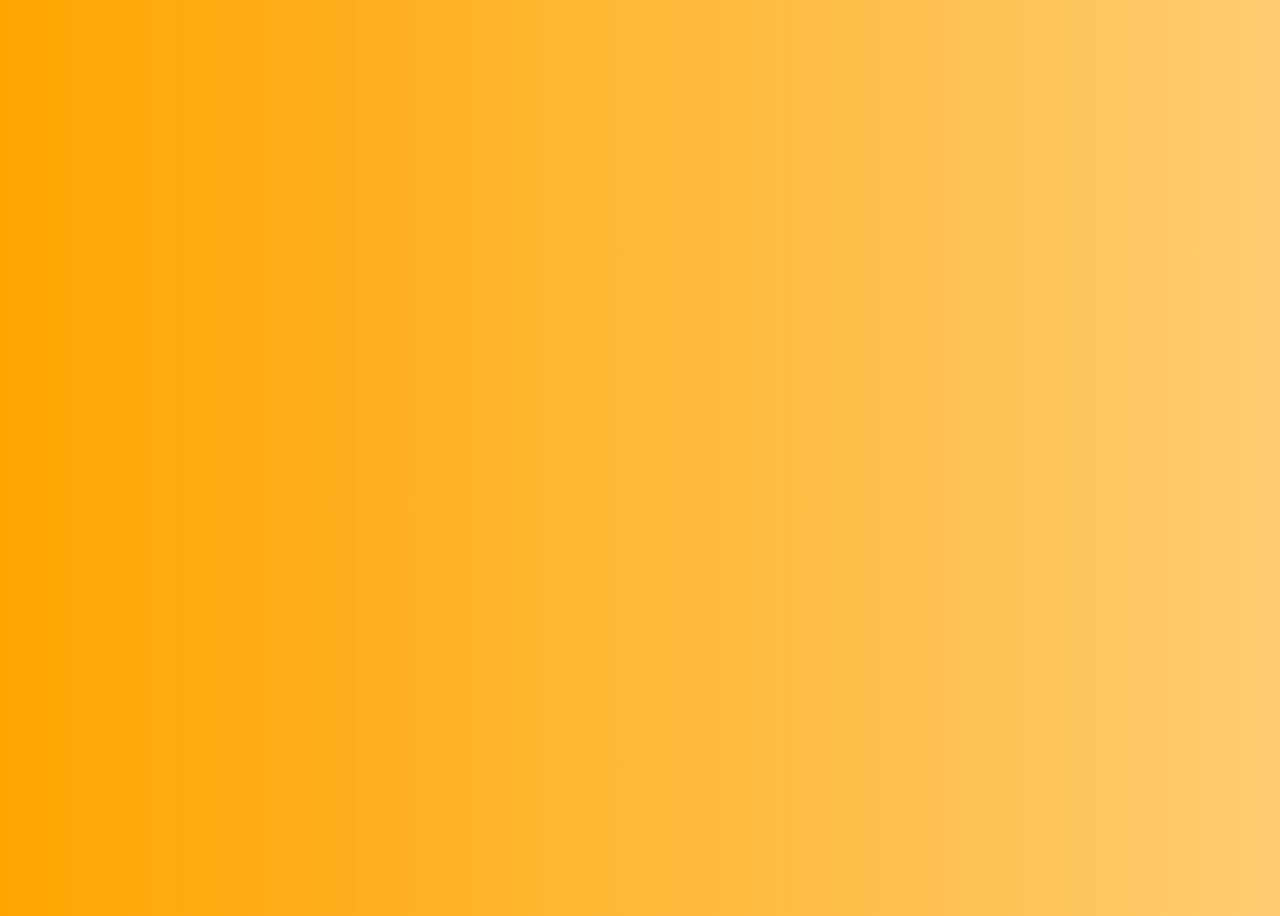
<file: indx.html>
<!DOCTYPE html>
<html lang="en">
<head>
    <meta charset="UTF-8">
    <meta name="viewport" content="width=device-width, initial-scale=1.0">
    <title>pokemon</title>
    <link rel="stylesheet" href="style.css">
</head>
<body>
    
</body>
</html>
</file>
<file: style.css>
body {
    font-family: Arial, sans-serif;
    background: linear-gradient(to right, orange, #ffcc70);
    display: flex;
    justify-content: center;
    align-items: center;
    height: 100vh;
  }

  .grid {
    display: grid;
    grid-template-columns: repeat(3, 150px);
    gap: 15px;
  }

  .card {
    background: white;
    border-radius: 10px;
    padding: 15px;
    text-align: center;
    box-shadow: 0 4px 8px rgba(0, 0, 0, 0.2);
    transition: transform 0.2s;
  }

  .card:hover {
    transform: scale(1.05);
  }

  .card img {
    width: 50px;
    height: 50px;
  }

  .card p {
    margin: 10px 0 0;
    font-size: 16px;
    font-weight: bold;
  }
</file>
